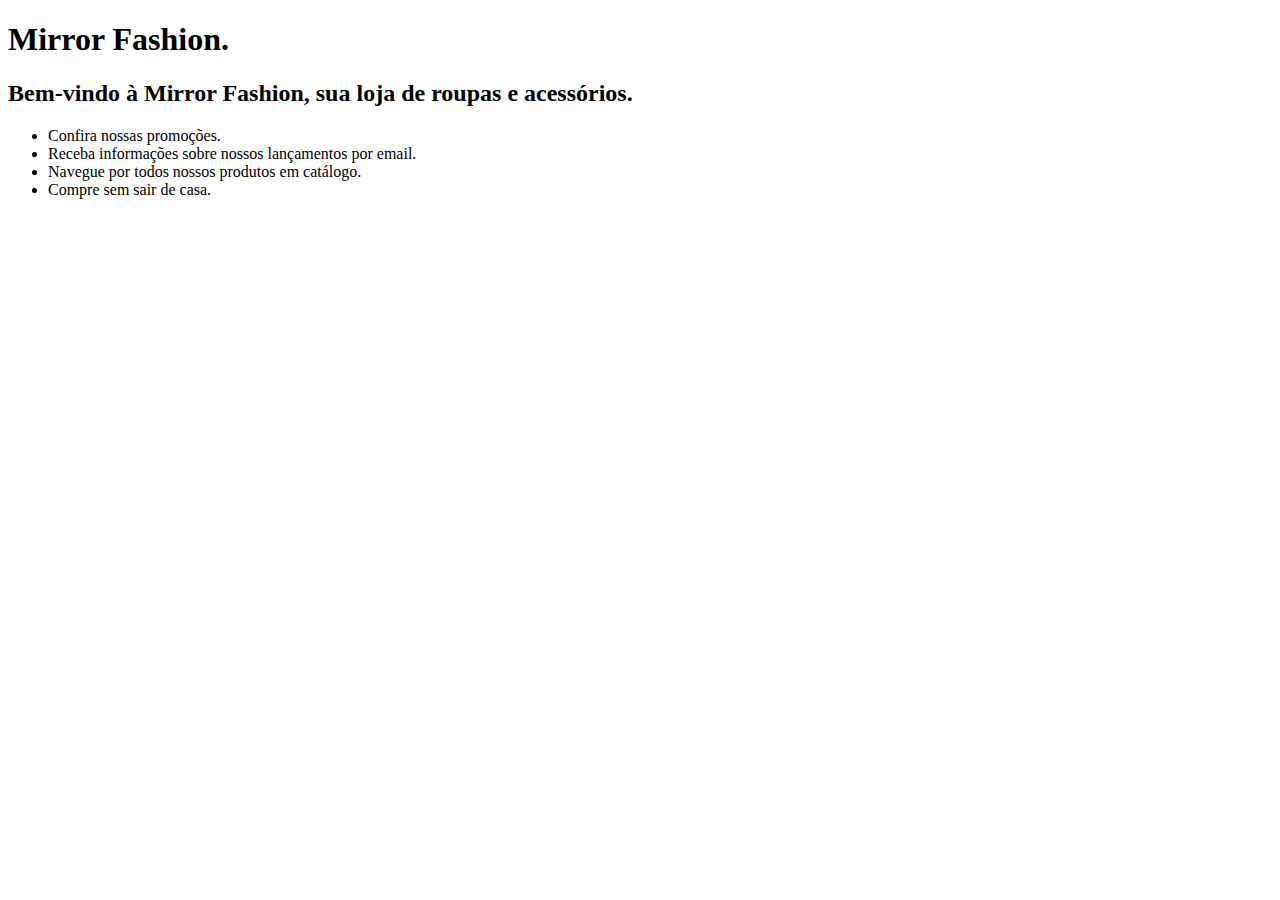
<file: root/js/index.html>
<!DOCTYPE html>
<html>
	<head>
		<meta charset="utf-8">
		<title>Mirror Fashion</title>
	</head>
	<body>
		<h1>Mirror Fashion.</h1>
		<h2>Bem-vindo à Mirror Fashion, sua loja de roupas e acessórios.</h2>
		<ul>
			<li>Confira nossas promoções.</li>
			<li>Receba informações sobre nossos lançamentos por email.</li>
			<li>Navegue por todos nossos produtos em catálogo.</li>
			<li>Compre sem sair de casa.</li>
		</ul>
	</body>
</html>
</file>
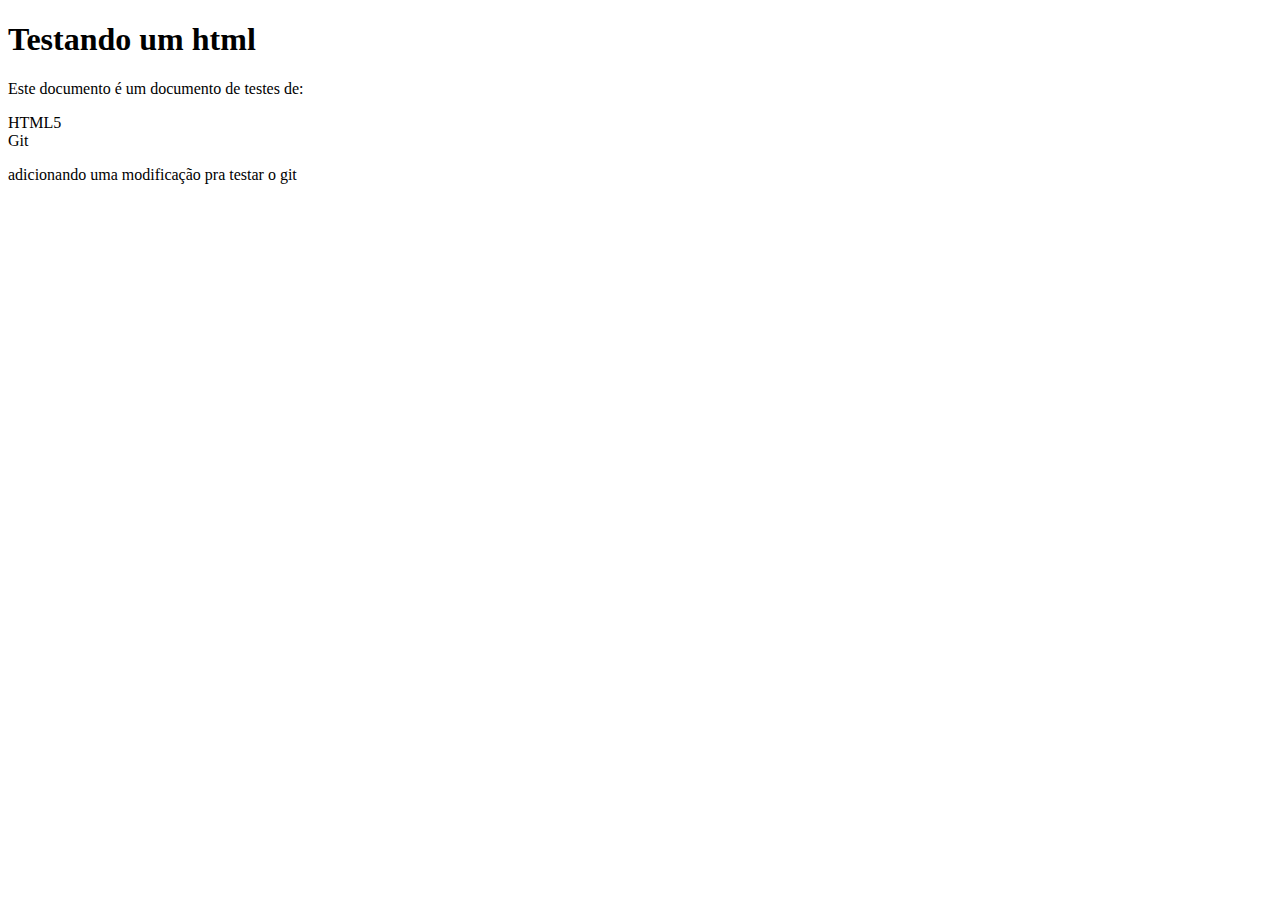
<file: teste.html>
<!DOCTYPE html>
<html>
	<head>
		<title>Teste html</title>
	</head>
	<body>
		<h1>Testando um html</h1>
		<p>Este documento é um documento de testes de:</p>
		<li>HTML5</li>
		<li>Git</li>
		<p>adicionando uma modificação pra testar o git</p>
	</body>
</html>
</file>
